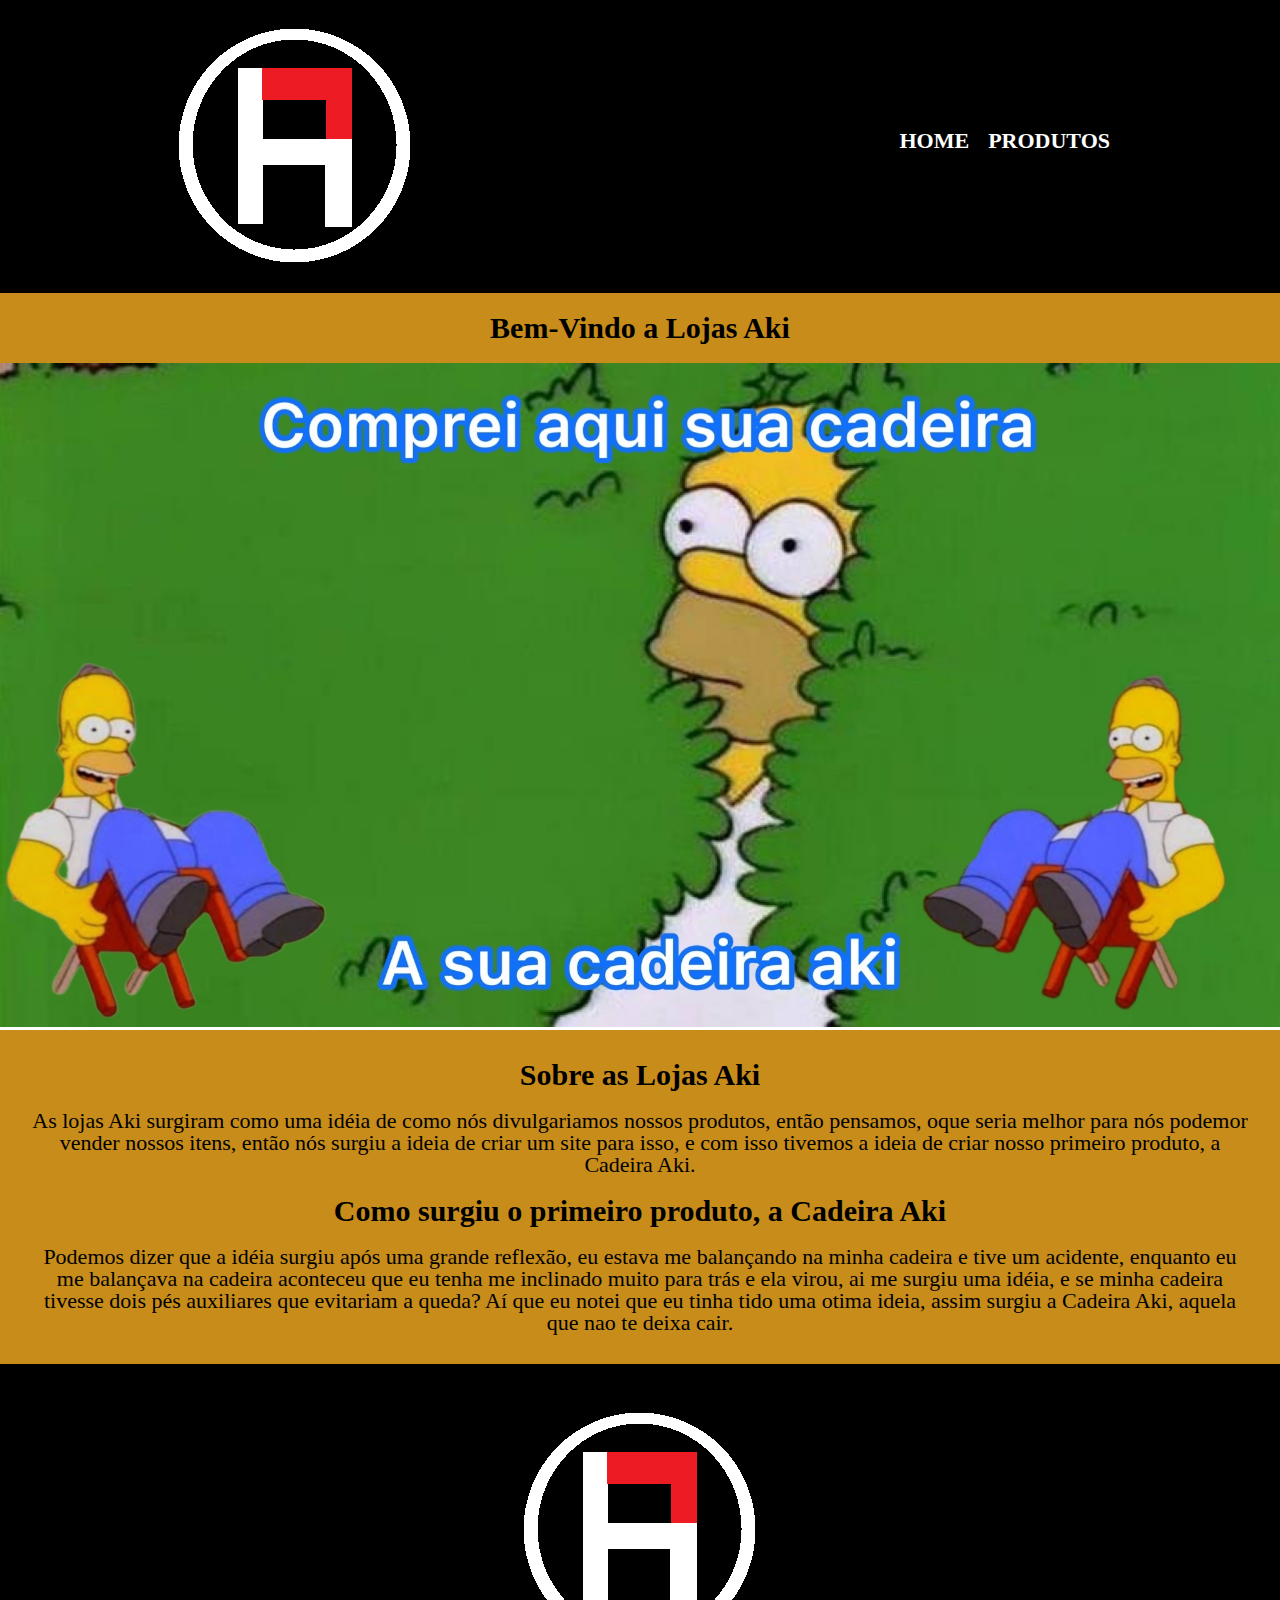
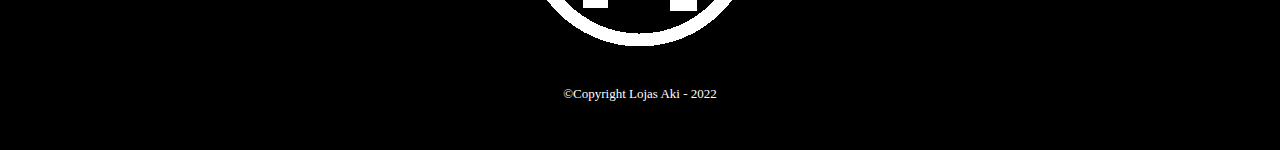
<file: index.html>
<!DOCTYPE html>
<html>
	<head>
		<meta charset="utf-8">
		<title>Lojas Aki</title>
		<link rel="stylesheet" href="reset.css">
		<link rel="stylesheet" href="style.css">
	</head>
	<body>
		<header>
			<div class="caixa">
				<img src="logo.png">
				<nav>
					<ul>
						<li><a href="index.html">Home</a></li>
						<li><a href="produtos.html">Produtos</a></li>
					</ul>
				</nav>
			</div>
		</header>
		<main>
			<div class="principal">
				<h1 class="tituloprincipal">Bem-Vindo a Lojas Aki</h1>
			</div>
			<div>
				<img id="faxada" src="faxada.jpg">
			</div>
			<div class="principal">
				<h1></h1>
				<p class="tituloprincipal">Sobre as Lojas Aki</p>
				<p>As lojas Aki surgiram como uma idéia de como nós divulgariamos nossos produtos, então pensamos, oque seria melhor para nós podemor vender nossos itens, então nós surgiu a ideia de criar um site para isso, e com isso tivemos a ideia de criar nosso primeiro produto, a Cadeira Aki.</p>
				<p class="tituloprincipal">Como surgiu o primeiro produto, a Cadeira Aki</p>
				<p>Podemos dizer que a idéia surgiu após uma grande reflexão, eu estava me balançando na minha cadeira e tive um acidente, enquanto eu me balançava na cadeira aconteceu que eu tenha me inclinado muito para trás e ela virou, ai me surgiu uma idéia, e se minha cadeira tivesse dois pés auxiliares que evitariam a queda? Aí que eu notei que eu tinha tido uma otima ideia, assim surgiu a Cadeira Aki, aquela que nao te deixa cair.</p>
			</div>
		</main>
		<footer>
			<img src="logo.png">
			<p class="copyrights">&copy;Copyright Lojas Aki - 2022</p>
		</footer>
	</body>
</html>
</file>
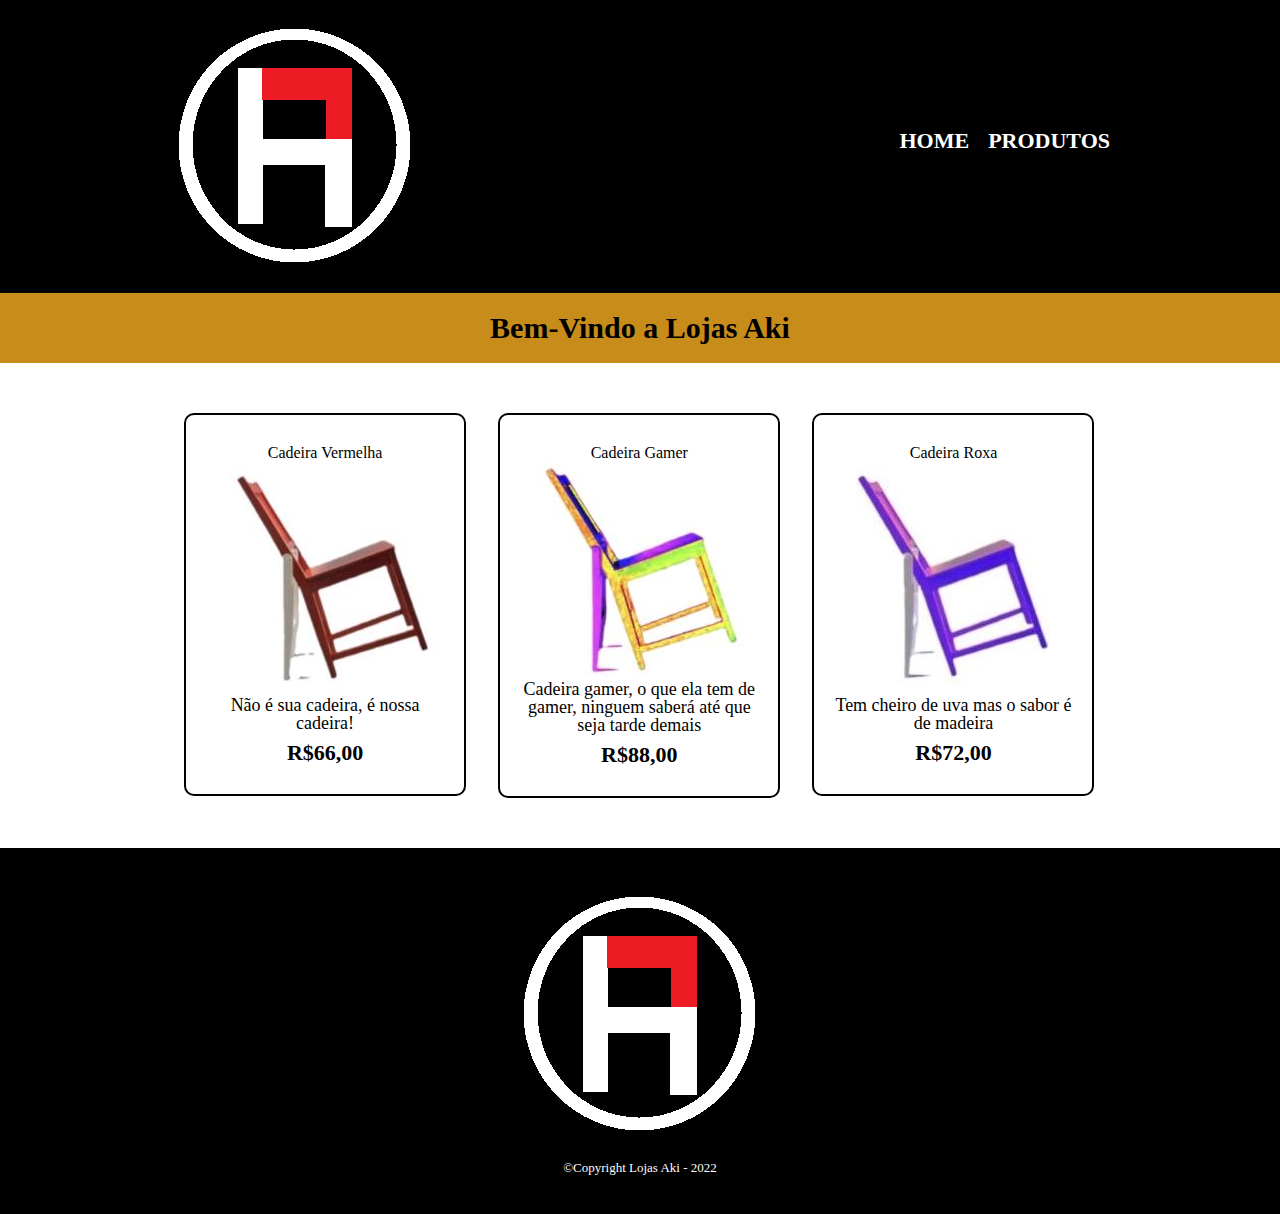
<file: produtos.html>
<!DOCTYPE html>
<html>
	<head>
		<meta charset="utf-8">
		<title>Produtos - Lojas Aki</title>
		<link rel="stylesheet" href="reset.css">
		<link rel="stylesheet" href="produtos.css">
	</head>
	<body>
		<header>
			<div class="caixa">
				<img src="logo.png">
				<nav>
					<ul>
						<li><a href="index.html">Home</a></li>
						<li><a href="produtos.html">Produtos</a></li>
					</ul>
				</nav>
			</div>
		</header>
		<main>
			<div class="principal">
				<h1 class="tituloprincipal">Bem-Vindo a Lojas Aki</h1>
			</div>
			<ul class="produtos">
				<li>
					<h1>Cadeira Vermelha</h1>
					<img src="cadeiravermelha.jpg">
					<p class="produtosdescricao">Não é sua cadeira, é nossa cadeira!</p>
					<p class="produtospreco">R$66,00</p>
				</li>
				<li>
					<h1>Cadeira Gamer</h1>
					<img src="cadeiragamer.jpg">
					<p class="produtosdescricao">Cadeira gamer, o que ela tem de gamer, ninguem saberá até que seja tarde demais</p>
					<p class="produtospreco">R$88,00</p>
				</li>
				<li>
					<h1>Cadeira Roxa</h1>
					<img src="cadeiraroxa.jpg">
					<p class="produtosdescricao">Tem cheiro de uva mas o sabor é de madeira</p>
					<p class="produtospreco">R$72,00</p>
				</li>
			</ul>
		</main>
		<footer>
			<img src="logo.png">
			<p class="copyrights">&copy;Copyright Lojas Aki - 2022</p>
		</footer>
	</body>
</html>
</file>
<file: style.css>
header {
    background: #000000;
    padding: 20px 0;
}

.caixa {
    width: 940px;
    position: relative;
    margin: 0 auto;
}

nav {
    position: absolute;
    top: 110px;
    right: 0;
}

nav li {
    display: inline;
    margin: 0 0 0 15px;
}

nav a {
    text-transform: uppercase;
    color: #FFFFFF;
    font-weight: bold;
    font-size: 22px;
    text-decoration: none;
}

nav a:hover {
    color: #C78C19;
    text-decoration: underline;
}

.principal {
    background: #C78C19;
    padding: 20px;
}

.tituloprincipal {
    text-align: center;
    font-size: 30px;
    font-weight: bold;
}

#faxada {
    width: 100%;
    height: 666;
}

p {
    text-align: center;
    font-size: 22px;
    padding: 10px;
}

footer {
    text-align: center;
    background: #000000;
    padding: 40px 0;
}

.copyrights {
    color: #FFFFFF;
    font-size: 13px;
    margin: 20px 0 0;
}
</file>
<file: produtos.css>
header {
    background: #000000;
    padding: 20px 0;
}

.caixa {
    width: 940px;
    position: relative;
    margin: 0 auto;
}

nav {
    position: absolute;
    top: 110px;
    right: 0;
}

nav li {
    display: inline;
    margin: 0 0 0 15px;
}

nav a {
    text-transform: uppercase;
    color: #FFFFFF;
    font-weight: bold;
    font-size: 22px;
    text-decoration: none;
}

nav a:hover {
    color: #C78C19;
    text-decoration: underline;
}

.principal {
    background: #C78C19;
    padding: 20px;
}

.tituloprincipal {
    text-align: center;
    font-size: 30px;
    font-weight: bold;
}

.produtos {
    width: 940px;
    margin: 0 auto;
    padding: 50px 0;
}

.produtos li {
    display: inline-block;
    text-align: center;
    width: 30%;
    vertical-align: top;
    margin: 0 1.5%;
    padding: 30px 20px;
    box-sizing: border-box;
    border: 2px solid #000000;
    border-radius: 10px;
}

.produtos li:hover {
    border-color: #C78C19;
}

.produtos li:active {
    border-color: #088C19;
}

.produtos li:hover h2 {
    font-size: 34px;
}

.produtos h2 {
    font-size: 30px;
    font-weight: bold;
}

.produtosdescricao {
    font-size: 18px;
}

.produtospreco {
    font-size: 22px;
    font-weight: bold;
    margin-top: 10px;
}

footer {
    text-align: center;
    background: #000000;
    padding: 40px 0;
}

.copyrights {
    color: #FFFFFF;
    font-size: 13px;
    margin: 20px 0 0;
}
</file>
